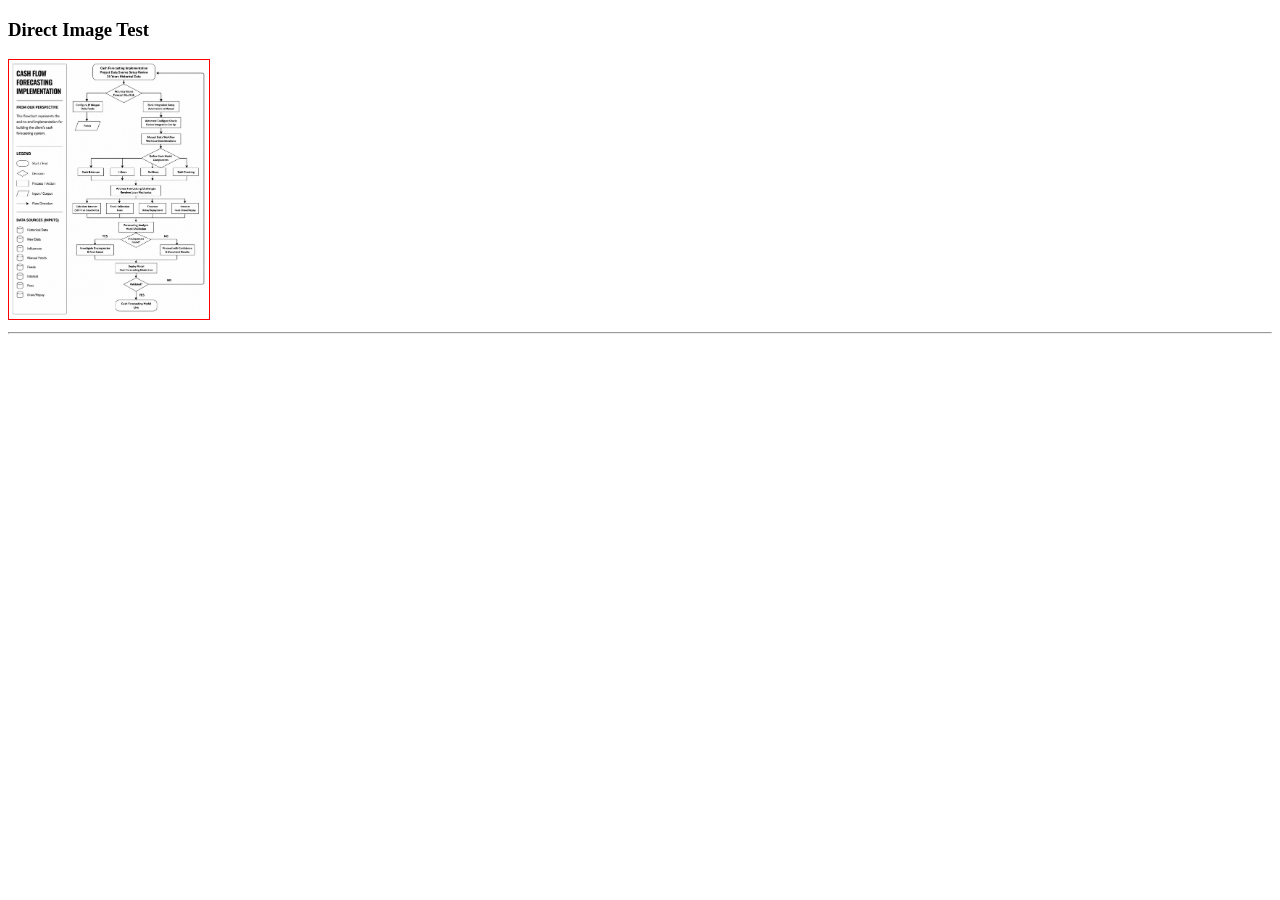
<file: debug.html>
<!DOCTYPE html>
<html>
<head><title>Debug</title></head>
<body>
<h3>Direct Image Test</h3>
<img src="Rohan/Assets Week 2/571383c8-fbe6-4634-966b-337569372534.png" style="max-width:200px;border:1px solid red;">
<hr>
<script src="data/internshipData.js"></script>
<script>
console.log('Testing assets...');
const testAssets = {
  'rohan': {
    2: [
      { name: 'Test', path: 'Rohan/Assets Week 2/571383c8-fbe6-4634-966b-337569372534.png' }
    ]
  }
};
console.log('Path:', testAssets.rohan[2][0].path);
</script>
</body>
</html>
</file>
